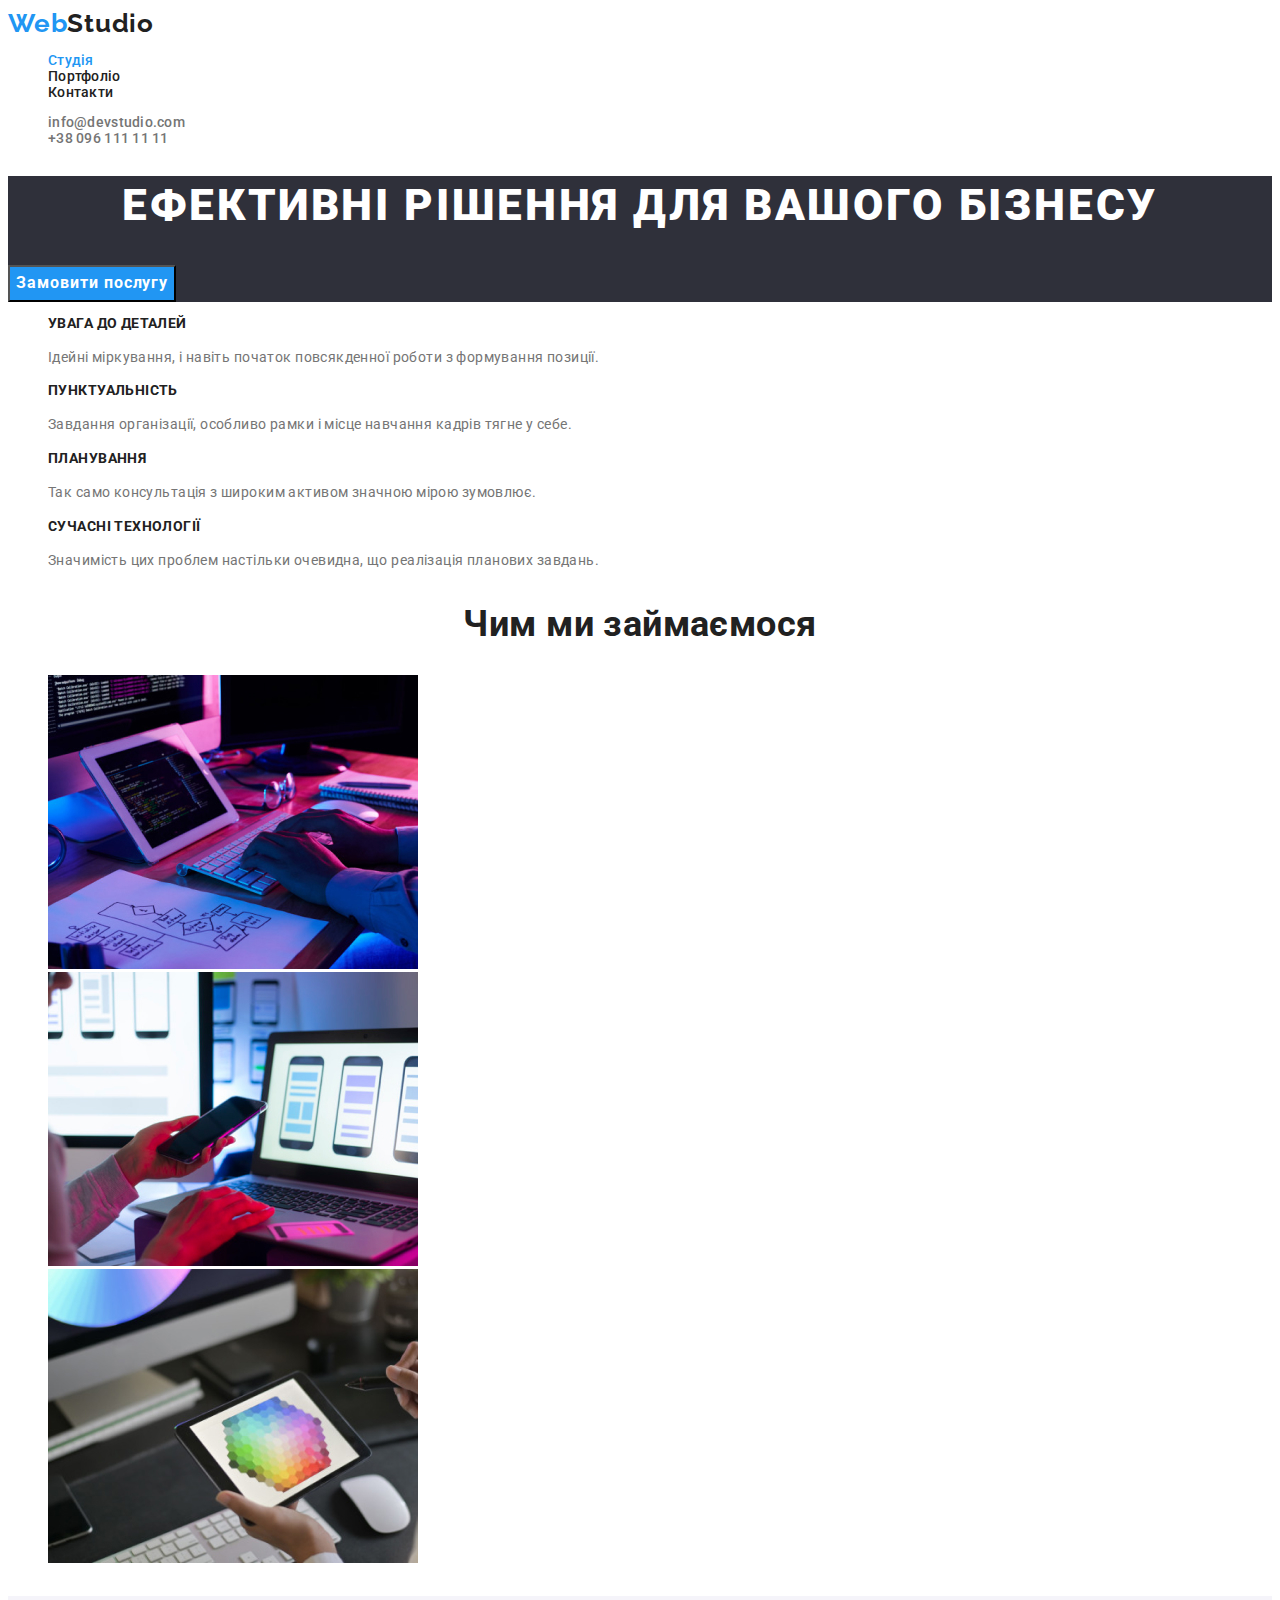
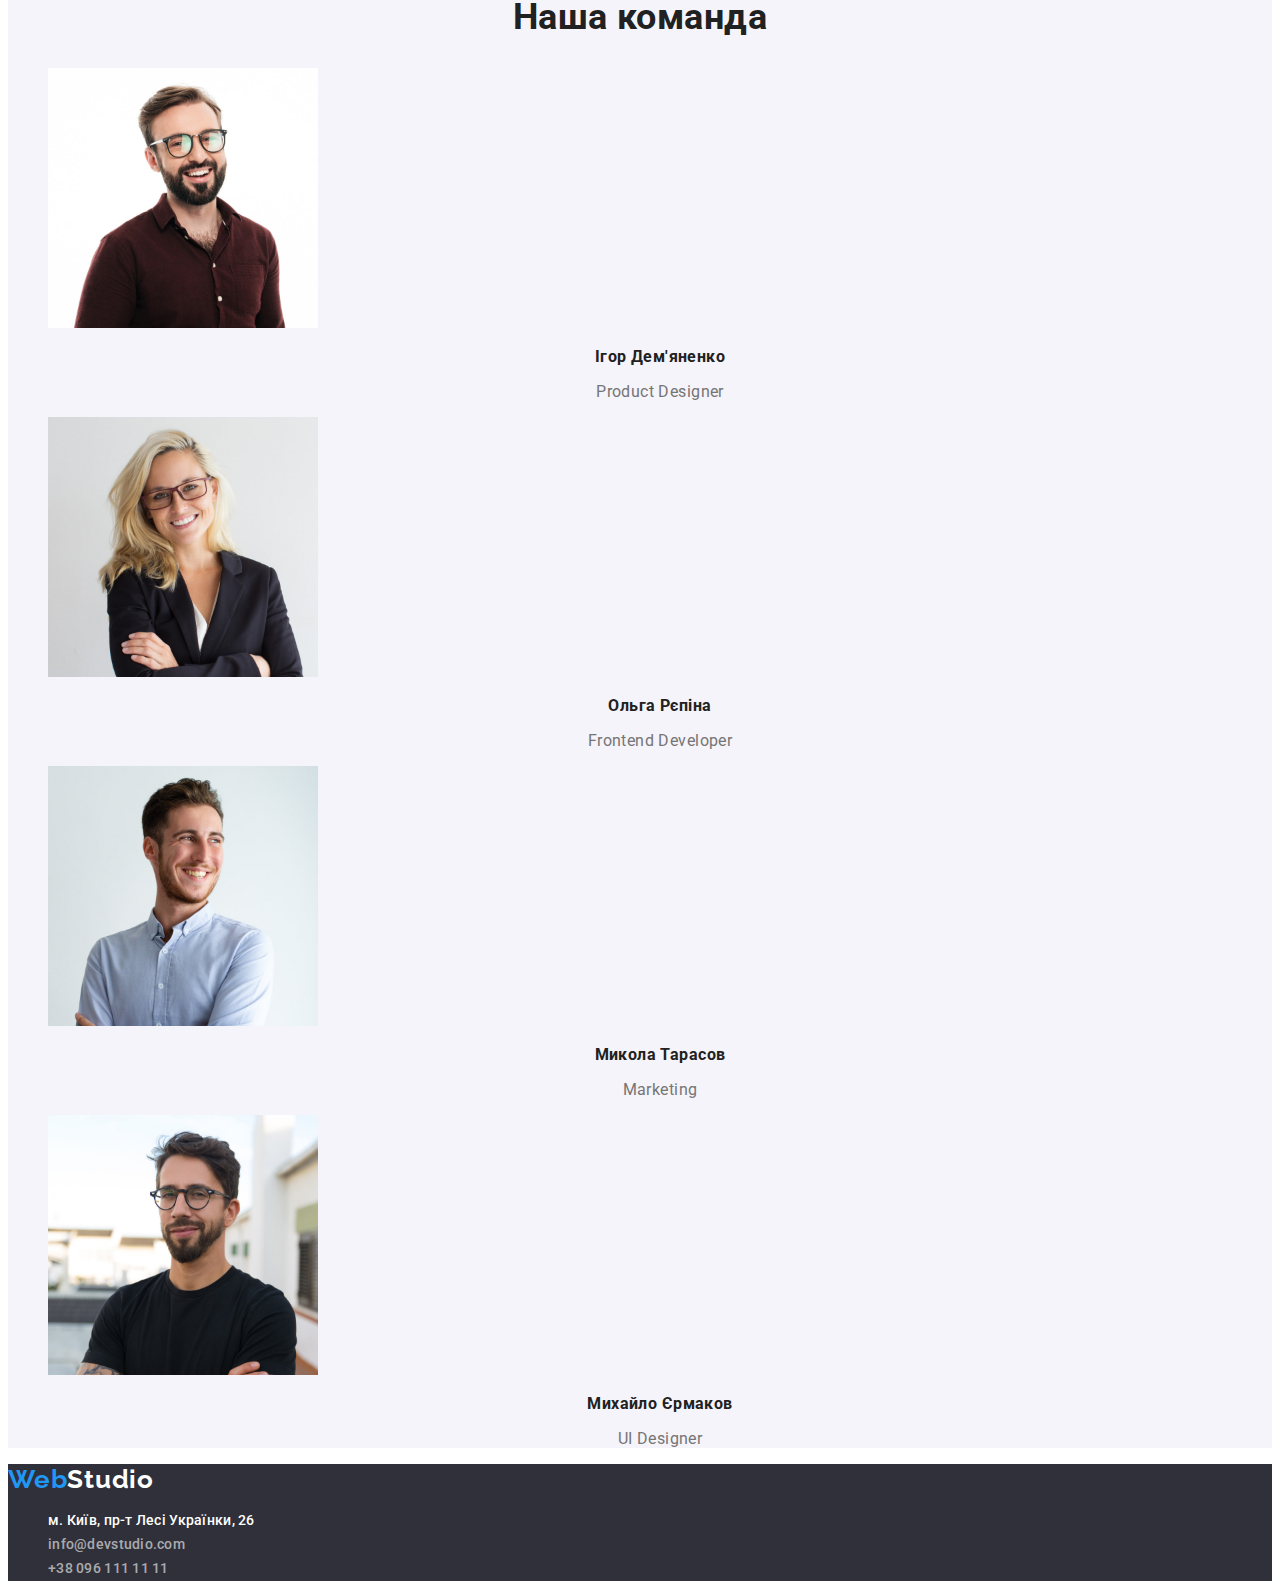
<file: index.html>
<!DOCTYPE html>
<html lang="uk">
  <head>
    <meta charset="UTF-8" />
    <meta http-equiv="X-UA-Compatible" content="IE=edge" />
    <meta name="viewport" content="width=device-width, initial-scale=1.0" />
    <title>Document</title>
    <link rel="preconnect" href="https://fonts.googleapis.com" />
    <link rel="preconnect" href="https://fonts.gstatic.com" crossorigin />
    <link
      href="https://fonts.googleapis.com/css2?family=Raleway:wght@700&family=Roboto:wght@400;500;700;900&display=swap"
      rel="stylesheet"
    />
    <link rel="stylesheet" href="./css/styles.css" />
  </head>
  <body>
    <!-- Шапка-->
    <header class="heder">
      <nav>
        <a href="./index.html" class="logo link">Web<span class="logo-studio">Studio</span> </a>
        <!-- Навигація сайта -->
        <ul class="site-nav list">
          <li><a href="./index.html" class="site-nav link current">Студія</a></li>
          <li><a href="./portfolio.html" class="site-nav link">Портфоліо</a></li>
          <li><a href="#" class="site-nav link">Контакти</a></li>
        </ul>
      </nav>
      <ul class="auth-nav list">
        <li>
          <a href="mailto:info@devstudio.com" class="auth-nav link">info@devstudio.com</a>
        </li>
        <li><a href="tel:+380961111111" class="auth-nav link">+38 096 111 11 11</a></li>
      </ul>
    </header>
    <main>
      <!-- Герой -->
      <section class="hero list">
        <h1 class="hero-title">Ефективні рішення для вашого бізнесу</h1>
        <button type="button" value="Замовити послугу" class="btn">Замовити послугу</button>
      </section>
      <!-- Переваги -->
      <section class="benefits list">
        <h2 class="visually-hidden">Наші переваги</h2>
        <ul class="hero-list list">
          <li>
            <h3 class="benefits-title">Увага до деталей</h3>
            <p class="benefits-subtitle">
              Ідейні міркування, і навіть початок повсякденної роботи з формування позиції.
            </p>
          </li>
          <li>
            <h3 class="benefits-title">Пунктуальність</h3>
            <p class="benefits-subtitle">
              Завдання організації, особливо рамки і місце навчання кадрів тягне у себе.
            </p>
          </li>
          <li>
            <h3 class="benefits-title">Планування</h3>
            <p class="benefits-subtitle">
              Так само консультація з широким активом значною мірою зумовлює.
            </p>
          </li>
          <li>
            <h3 class="benefits-title">Сучасні технології</h3>
            <p class="benefits-subtitle">
              Значимість цих проблем настільки очевидна, що реалізація планових завдань.
            </p>
          </li>
        </ul>
      </section>
      <!-- Опис послуг -->
      <section class="work list">
        <h2 class="section-title">Чим ми займаємося</h2>
        <ul class="list">
          <li>
            <img src="./images/box_1.jpg" alt="планше, клавіатура та руки" width="370" />
          </li>
          <li>
            <img src="./images/box_2.jpg" alt="комп'ютер та телефон" width="370" />
          </li>
          <li>
            <img src="./images/box_3.jpg" alt="планшет у руці" width="370" />
          </li>
        </ul>
      </section>
      <!-- Команда -->
      <section class="team">
        <h2 class="section-title">Наша команда</h2>
        <ul class="team-list list">
          <li>
            <img src="./images/igor.jpg" alt="фото Ігор Дем'яненко" width="270" />
            <h3 class="team-title">Ігор Дем'яненко</h3>
            <p class="team-subtitle">Product Designer</p>
          </li>
          <li>
            <img src="./images/olga.jpg" alt="фото Ольга Рєпіна" width="270" />
            <h3 class="team-title">Ольга Рєпіна</h3>
            <p class="team-subtitle">Frontend Developer</p>
          </li>
          <li>
            <img src="./images/mykola.jpg" alt="фото Микола Тарасов" width="270" />
            <h3 class="team-title">Микола Тарасов</h3>
            <p class="team-subtitle">Marketing</p>
          </li>
          <li>
            <img src="./images/mihailo.jpg" alt="фото михайло Єрмаков" width="270" />
            <h3 class="team-title">Михайло Єрмаков</h3>
            <p class="team-subtitle">UI Designer</p>
          </li>
        </ul>
      </section>
    </main>
    <footer class="footer">
      <a href="./index.html" class="logo link">Web<span class="footer-logo">Studio</span> </a>
      <address>
        <ul class="footer-link list">
          <li>
            <a
              href="https://goo.gl/maps/CPtrU1FHBa2aNyZL9"
              target="_blank"
              rel="noopener noreferrer nofollow"
              class="portfolio-adress link"
              >м. Київ, пр-т Лесі Українки, 26</a
            >
          </li>
          <li>
            <a href="mailto:info@devstudio.com" class="portfolio-contacts link"
              >info@devstudio.com</a
            >
          </li>
          <li><a href="tel:+380961111111" class="portfolio-contacts link">+38 096 111 11 11</a></li>
        </ul>
      </address>
    </footer>
  </body>
</html>
</file>
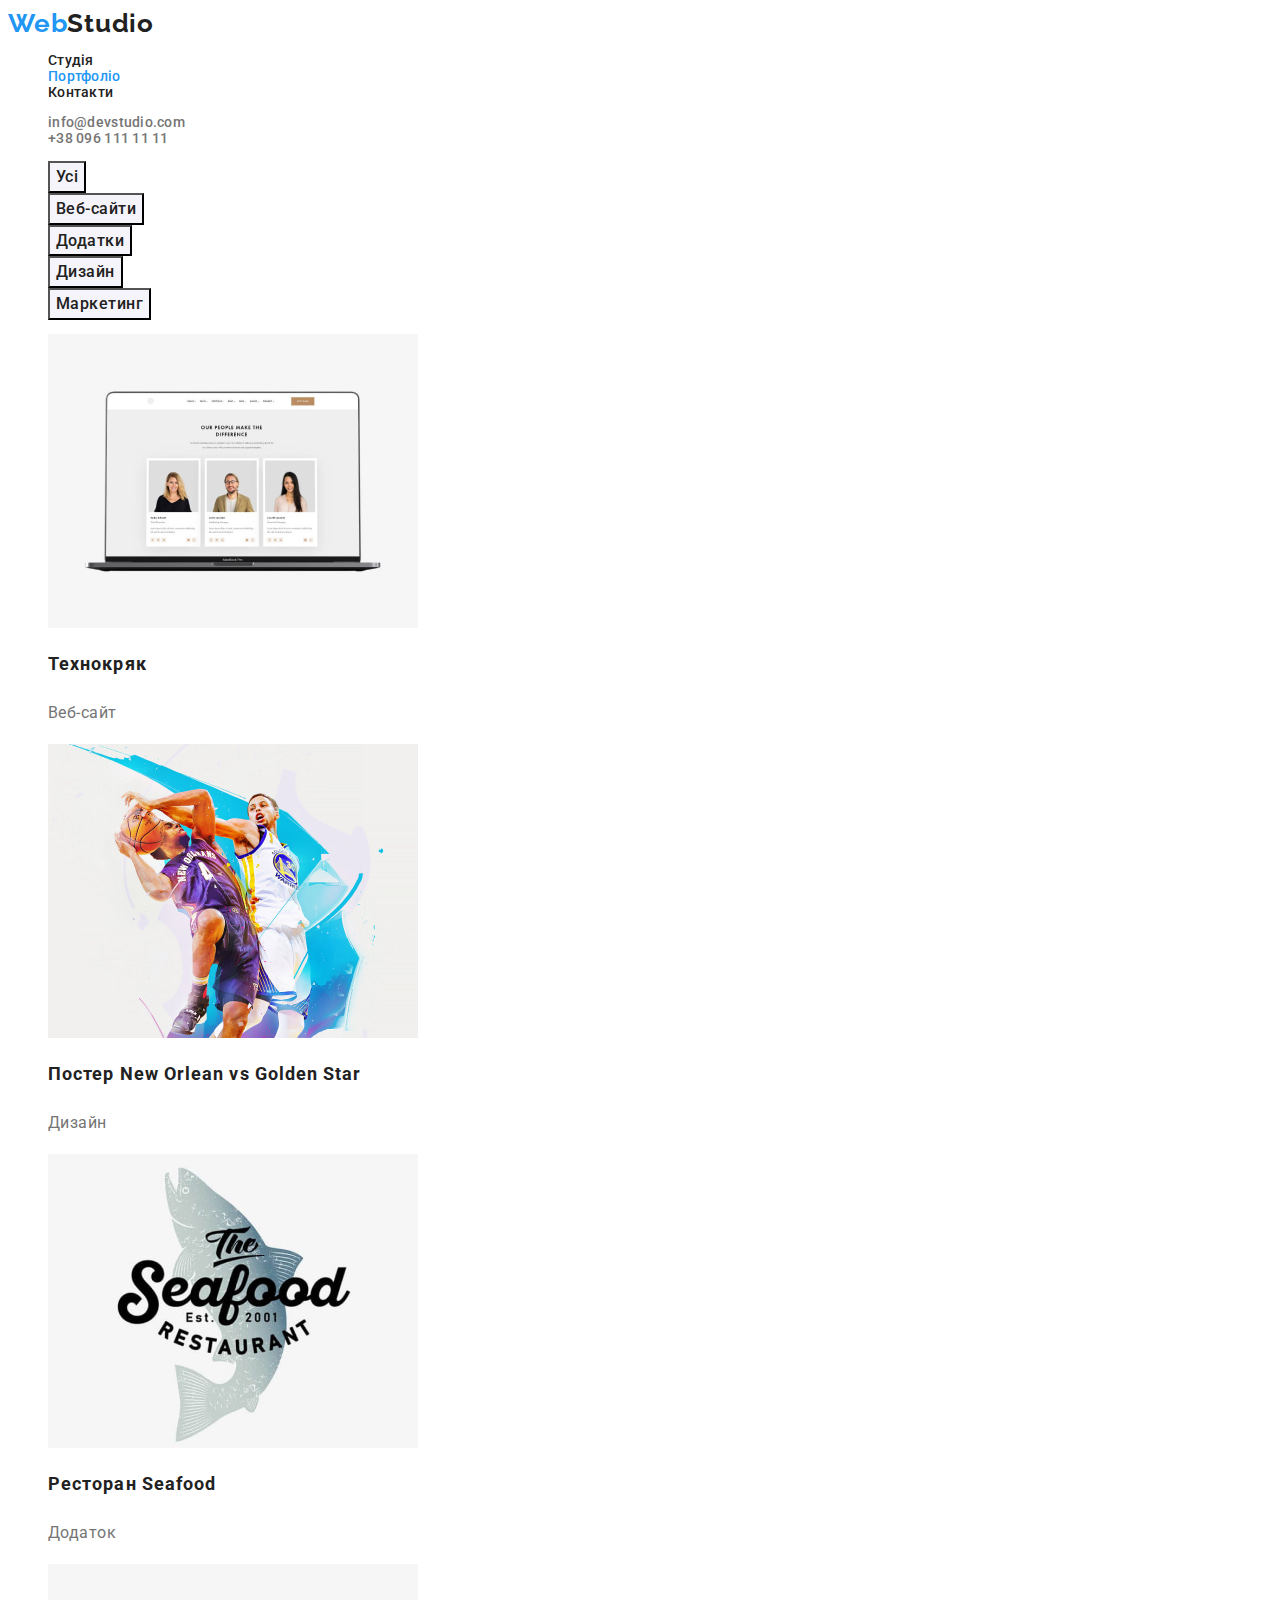
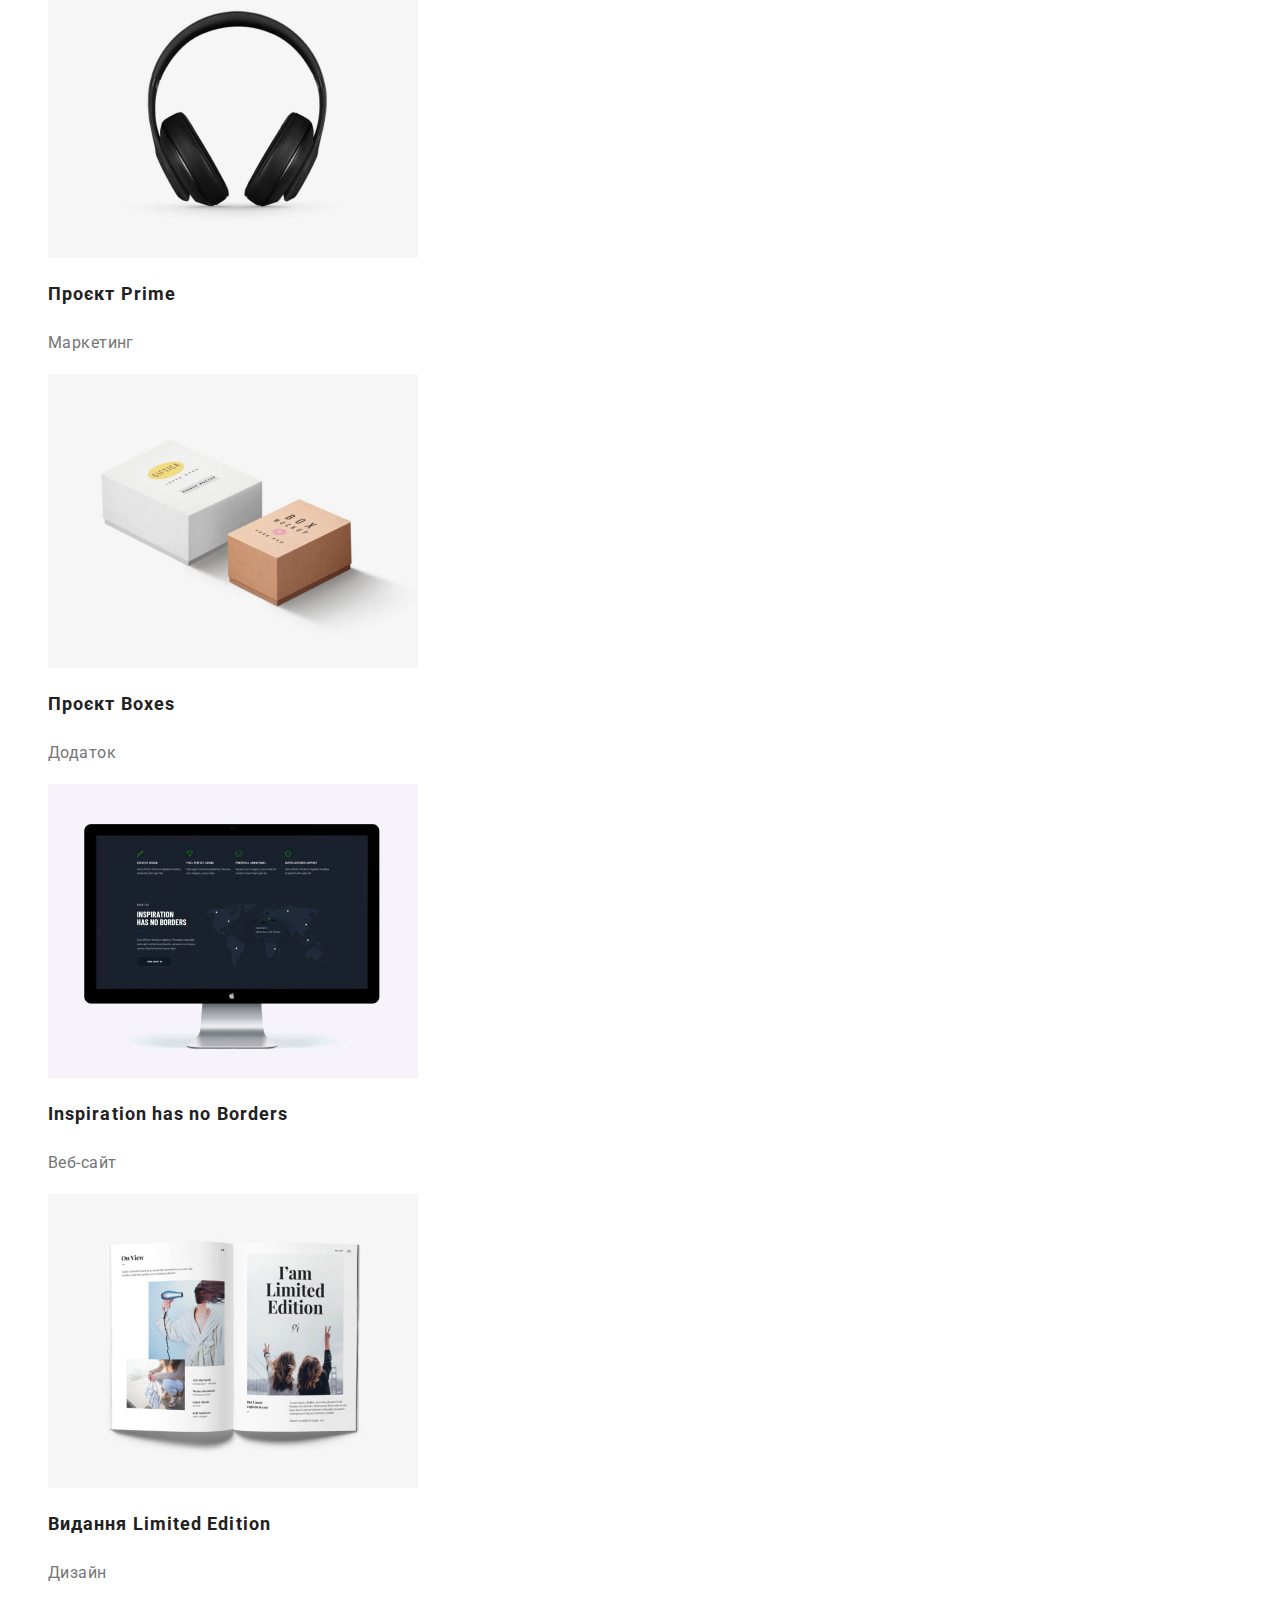
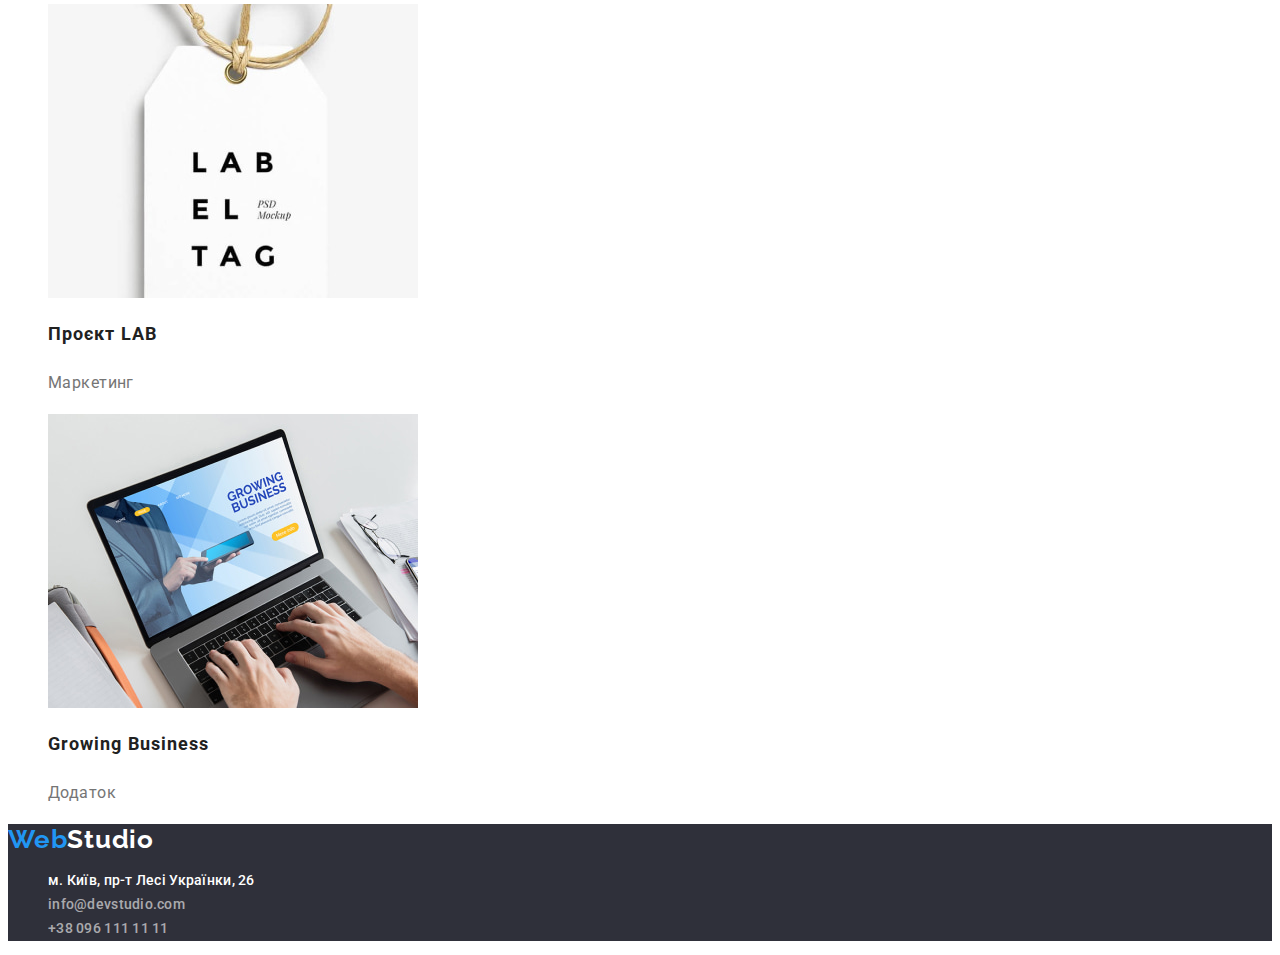
<file: portfolio.html>
<!DOCTYPE html>
<html lang="uk">
  <head>
    <meta charset="UTF-8" />
    <meta http-equiv="X-UA-Compatible" content="IE=edge" />
    <meta name="viewport" content="width=device-width, initial-scale=1.0" />
    <title>Document</title>
    <link rel="preconnect" href="https://fonts.googleapis.com" />
    <link rel="preconnect" href="https://fonts.gstatic.com" crossorigin />
    <link
      href="https://fonts.googleapis.com/css2?family=Raleway:wght@700&family=Roboto:wght@400;500;700;900&display=swap"
      rel="stylesheet"
    />
    <link rel="stylesheet" href="./css/styles.css" />
  </head>
  <body>
    <!-- Шапка-->
    <header class="heder">
      <nav>
        <a href="./index.html" class="logo link">Web<span class="logo-studio">Studio</span> </a>
        <!-- Навигація сайта -->
        <ul class="site-nav list">
          <li><a href="./index.html" class="site-nav link">Студія</a></li>
          <li><a href="./portfolio.html" class="site-nav link current">Портфоліо</a></li>
          <li><a href="#" class="site-nav link">Контакти</a></li>
        </ul>
      </nav>
      <ul class="auth-nav list">
        <li><a href="mailto:info@devstudio.com" class="auth-nav link">info@devstudio.com</a></li>
        <li><a href="tel:+380961111111" class="auth-nav link">+38 096 111 11 11</a></li>
      </ul>
    </header>
    <main>
      <section>
        <ul class="list">
          <li><button type="button" value="Усі" class="portfolio-btn">Усі</button></li>
          <li><button type="button" value="Веб-сайти" class="portfolio-btn">Веб-сайти</button></li>
          <li><button type="button" value="Додатки" class="portfolio-btn">Додатки</button></li>
          <li><button type="button" value="Дизайн" class="portfolio-btn">Дизайн</button></li>
          <li><button type="button" value="Маркетинг" class="portfolio-btn">Маркетинг</button></li>
        </ul>
        <h1 class="visually-hidden">Портфоліо</h1>
        <ul class="list">
          <li>
            <img src="./images/portfolio-img-1.jpg" alt="фото з зображенням ноутбуку" width="370" />
            <h2 class="portfolio-title">Технокряк</h2>
            <p class="portfolio-subtitle">Веб-сайт</p>
          </li>
          <li>
            <img
              src="./images/portfolio-img-2.jpg"
              alt="фото баскетболист кидає м'яч"
              width="370"
            />
            <h2 class="portfolio-title">Постер New Orlean vs Golden Star</h2>
            <p class="portfolio-subtitle">Дизайн</p>
          </li>
          <li>
            <img src="./images/portfolio-img-3.jpg" alt="логотип siafood" width="370" />
            <h2 class="portfolio-title">Ресторан Seafood</h2>
            <p class="portfolio-subtitle">Додаток</p>
          </li>
          <li>
            <img src="./images/portfolio-img-4.jpg" alt="фото навушників" width="370" />
            <h2 class="portfolio-title">Проєкт Prime</h2>
            <p class="portfolio-subtitle">Маркетинг</p>
          </li>
          <li>
            <img src="./images/portfolio-img-5.jpg" alt="фото упаковочних боксів" width="370" />
            <h2 class="portfolio-title">Проєкт Boxes</h2>
            <p class="portfolio-subtitle">Додаток</p>
          </li>
          <li>
            <img src="./images/portfolio-img-6.jpg" alt="фото комп'ютера Imac" width="370" />
            <h2 class="portfolio-title">Inspiration has no Borders</h2>
            <p class="portfolio-subtitle">Веб-сайт</p>
          </li>
          <li>
            <img src="./images/portfolio-img-7.jpg" alt="" width="370" />
            <h2 class="portfolio-title">Видання Limited Edition</h2>
            <p class="portfolio-subtitle">Дизайн</p>
          </li>
          <li>
            <img src="./images/portfolio-img-8.jpg" alt="" width="370" />
            <h2 class="portfolio-title">Проєкт LAB</h2>
            <p class="portfolio-subtitle">Маркетинг</p>
          </li>
          <li>
            <img src="./images/portfolio-img-9.jpg" alt="" width="370" />
            <h2 class="portfolio-title">Growing Business</h2>
            <p class="portfolio-subtitle">Додаток</p>
          </li>
        </ul>
      </section>
    </main>
    <footer class="footer">
      <a href="./index.html" class="logo link">Web<span class="footer-logo">Studio</span> </a>
      <address>
        <ul class="footer-link list">
          <li>
            <a
              href="https://goo.gl/maps/CPtrU1FHBa2aNyZL9"
              target="_blank"
              rel="noopener noreferrer nofollow"
              class="portfolio-adress link"
              >м. Київ, пр-т Лесі Українки, 26</a
            >
          </li>
          <li>
            <a href="mailto:info@devstudio.com" class="portfolio-contacts link"
              >info@devstudio.com</a
            >
          </li>
          <li><a href="tel:+380961111111" class="portfolio-contacts link">+38 096 111 11 11</a></li>
        </ul>
      </address>
    </footer>
  </body>
</html>
</file>
<file: css/styles.css>
:root {
  --main-title-color: #212121;
  --second-title-color: #757575;
  --main-btn-color: #2196f3;
  --maine-link-color: #2196f3;
}

body {
  font-family: Roboto, sans-serif;
  background-color: #ffffff;
  color: #757575;
  font-size: 14px;
  letter-spacing: 0.03em;
}

.list {
  list-style: none;
}

.link {
  text-decoration: none;
}

.visually-hidden {
  position: absolute;
  white-space: nowrap;
  width: 1px;
  height: 1px;
  overflow: hidden;
  border: 0;
  padding: 0;
  clip: rect(0 0 0 0);
  clip-path: inset(50%);
  margin: -1px;
}

/* колір заголовков #212121 */
/* колір основного текста #757575 */
/* active 2196F3 */
/* свторинний колір фону #F5F4FA */

/* Heder */
.logo {
  font-family: 'Raleway', sans-serif;
  font-style: normal;
  font-weight: 700;
  font-size: 26px;
  line-height: 1.19;
  letter-spacing: 0.03em;
  color: var(--maine-link-color);
}

.logo:hover,
.logo:focus {
  color: var(--maine-link-color);
}

.logo-studio {
  color: var(--main-title-color);
}

.logo-studio:hover,
.logo-studio:focus {
  color: var(--maine-link-color);
}

/* ----------------site nav---------------- */

.site-nav {
  font-weight: 500;
  line-height: 1.14;
  letter-spacing: 0.02em;
  color: var(--main-title-color);
}

.site-nav:hover,
.site-nav:focus {
  color: #2196f3;
}

.auth-nav {
  font-weight: 500;
  line-height: 1.14;
  letter-spacing: 0.02em;
  color: var(--second-title-color);
}

.auth-nav:hover,
.auth-nav:focus {
  color: #2196f3;
}

/* ----------------Hero---------------- */
.hero-title {
  font-weight: 900;
  font-size: 44px;
  line-height: 1.36;
  text-align: center;
  letter-spacing: 0.06em;
  text-transform: uppercase;
  color: #ffffff;
}

.hero {
  background: #2f303a;
}

.btn {
  font-family: inherit;
  font-weight: 700;
  font-size: 16px;
  line-height: 1.88;
  letter-spacing: 0.06em;
  color: #ffffff;
  background-color: #2196f3;
  cursor: pointer;
}

.btn.primary {
  color: #ffffff;
  background-color: #2196f3;
}

.btn.secondary {
  color: #2196f3;
  background-color: #ffffff;
}

.btn:hover,
.btn:focus {
  color: #ffffff;
}

.section-title {
  font-weight: 700;
  font-size: 36px;
  line-height: 1.17;
  text-align: center;
  color: var(--main-title-color);
}

.benefits-title {
  font-weight: 700;
  font-size: 14px;
  line-height: 1.14;
  text-transform: uppercase;
  color: var(--main-title-color);
}

.benefits-subtitle {
  line-height: 1.71;
}

.section-subtitle {
  color: var(--second-title-color);
}

.team-title {
  font-size: 16px;
  line-height: 1.19;
  text-align: center;
  color: var(--main-title-color);
}

.team-subtitle {
  font-weight: 400;
  font-size: 16px;
  line-height: 1.19;
  text-align: center;
  color: var(--second-title-color);
}

.team {
  background: #f5f4fa;
}
/* ----------------Портфоліо---------------- */
.visually-hidden {
  position: absolute;
  width: 1px;
  height: 1px;
  margin: -1px;
  border: 0;
  padding: 0;

  white-space: nowrap;
  clip-path: inset(100%);
  clip: rect(0 0 0 0);
  overflow: hidden;
}

.portfolio-title {
  font-weight: 700;
  font-size: 18px;
  line-height: 2;
  letter-spacing: 0.06em;
  color: var(--main-title-color);
}

.portfolio-subtitle {
  font-size: 16px;
  line-height: 1.88;
  color: var(--second-title-color);
}

/* ----------------Footer---------------- */

.footer {
  background-color: #2f303a;
}

.footer-link {
  font-style: normal;
}

.footer-logo {
  font-family: 'Raleway', sans-serif;
  font-style: normal;
  font-weight: 700;
  font-size: 1.19;
  line-height: 31px;
  letter-spacing: 0.03em;
  color: #ffffff;
}

.portfolio-btn {
  font-family: 'Roboto';
  font-style: normal;
  font-weight: 500;
  font-size: 16px;
  line-height: 1.62;
  text-align: center;
  letter-spacing: 0.03em;
  color: var(--main-title-color);
  background-color: #f5f4fa;
  cursor: pointer;
}

.portfolio-btn:hover,
.portfolio-btn:focus {
  color: #ffffff;
  background-color: #2196f3;
}

.portfolio-adress {
  font-weight: 500;
  line-height: 1.71;
  letter-spacing: 0.02em;
  color: #ffffff;
}

.portfolio-adress:hover,
.portfolio-adress:focus {
  color: #2196f3;
}

.current {
  color: var(--maine-link-color);
}

.portfolio-contacts {
  font-weight: 500;
  line-height: 1.71;
  letter-spacing: 0.02em;
  color: rgba(255, 255, 255, 0.6);
}

.portfolio-contacts:hover,
.portfolio-contacts:focus {
  color: #2196f3;
}
</file>
